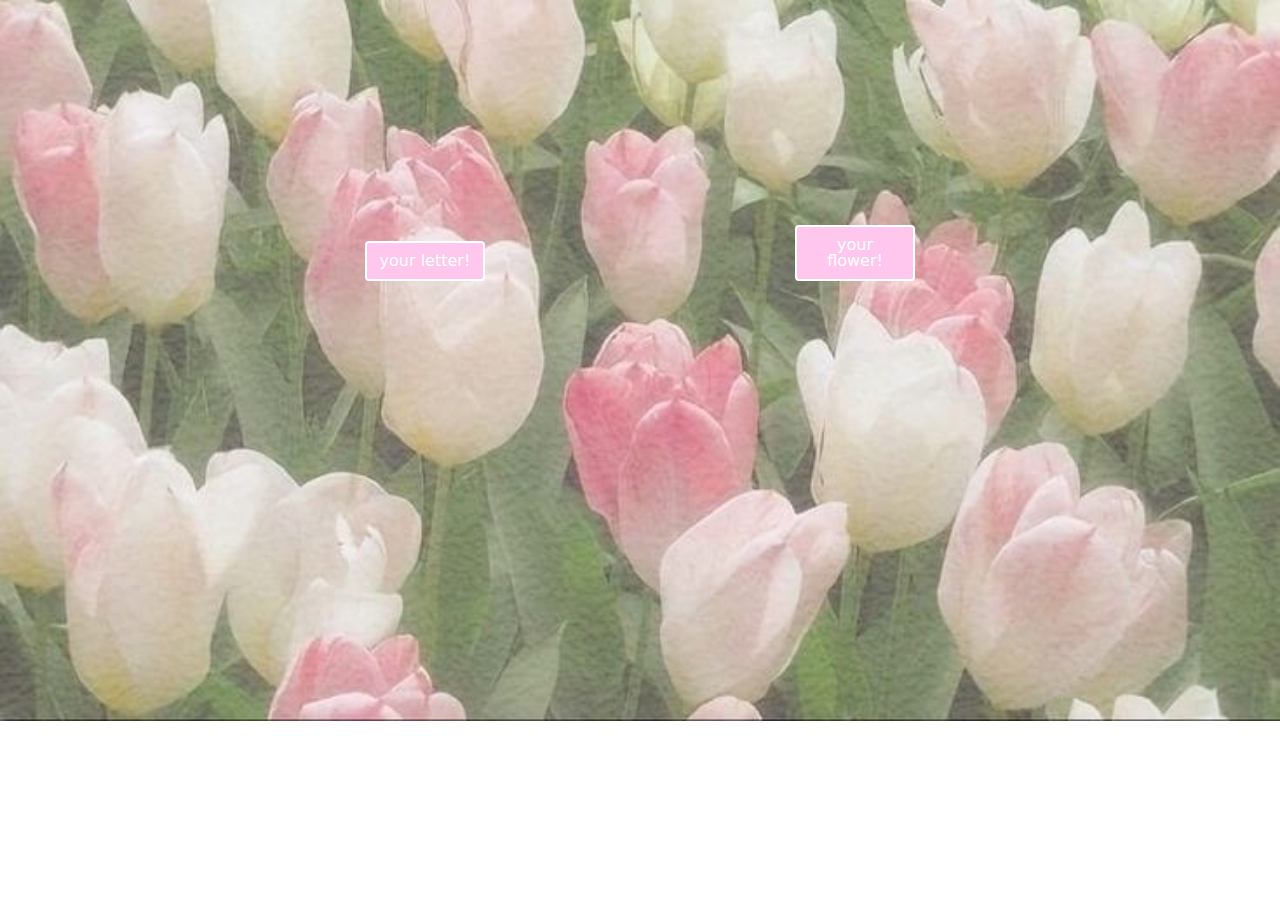
<file: index.html>
<!DOCTYPE html>
<html lang="en">
<head>
  <meta charset="UTF-8">
  <meta name="viewport" content="width=device-width, initial-scale=1.0">
  <title>MY GF</title>
  <link rel="stylesheet" href="bootstrap.min.css">
  <script src="bootstrap.js"></script>
  <script src="bootstrap.bundle.min.js"></script>
</head>
<body style="background-image: url('flower2.jpg'); background-repeat: no-repeat; background-size: 100%;">
  <center>
    <div style="padding-top: 220px;">
      <button class="both" style="margin-right: 300px;"> 
        <a href="letter.html" class="no-underline">your letter!</a>
      </button>
      <button class="both">
        <a href="flower.html" class="no-underline">your flower!</a>
      </button>
    </div>
  </center>

  <style>
    .both {
      background-color: #FFC7ED;
      cursor: pointer;
      border: solid 2px;
      border-radius: 4px;
      color: white;
      margin: 5px;
      padding: 10px;
      line-height: 1em;
      width: 120px;
    }
    .both:hover {
      background-color: #E3A5C7;
    }
    a.no-underline {
      color: inherit; /* Inherit button text color */
      text-decoration: none; /* Remove underline */
    }

  </style>
</body>
</html>
</file>
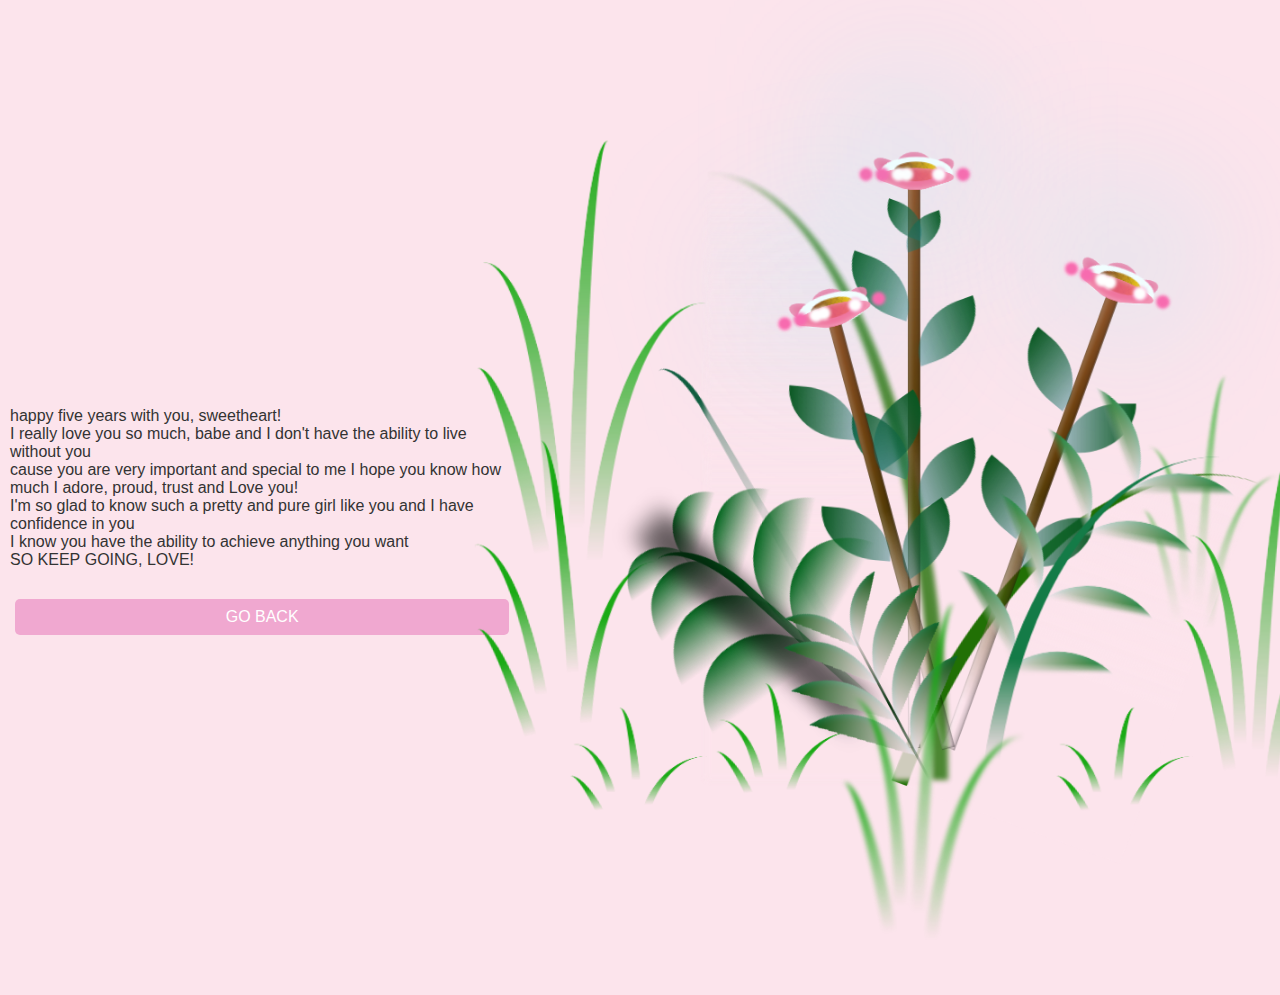
<file: flower.html>
<!DOCTYPE html>
<html lang="en">
<head>
    <meta charset="UTF-8">
    <meta http-equiv="X-UA-Compatible" content="IE=edge">
    <meta name="viewport" content="width=device-width, initial-scale=1.0">
    <link rel="stylesheet" href="flower.css">
    <title>flowers</title>
</head>
<body>
  <div style="padding-bottom: 260px; margin-right: 400px;  padding-left: 10px; ">
    <p style="padding-top: 10px;" class="flower-text">happy five years with you, sweetheart!<br> I really love you so much, babe and I don't have the ability to live without you<br>cause you are very important and special to me I hope you know how much I adore, proud, trust and Love you!<br>I'm so glad to know such a pretty and pure girl like you and I have confidence in you<br> I know you have the ability to achieve anything you want  <br> SO KEEP GOING, LOVE!</p>
 <button class="back" style="  fill:#F0A8D0 ;"> <a  href="index.html" >go back</a></button>



</div>
 <section id="flower_section" style="margin-right: 300px; padding-bottom: 70px;">
    <div class="flowers">
      <div class="flower flower--1">
        <div class="flower__leafs flower__leafs--1">
          <div class="flower__leaf flower__leaf--1"></div>
          <div class="flower__leaf flower__leaf--2"></div>
          <div class="flower__leaf flower__leaf--3"></div>
          <div class="flower__leaf flower__leaf--4"></div>
          <div class="flower__white-circle"></div>

          <div class="flower__light flower__light--1"></div>
          <div class="flower__light flower__light--2"></div>
          <div class="flower__light flower__light--3"></div>
          <div class="flower__light flower__light--4"></div>
          <div class="flower__light flower__light--5"></div>
          <div class="flower__light flower__light--6"></div>
          <div class="flower__light flower__light--7"></div>
          <div class="flower__light flower__light--8"></div>

        </div>
        <div class="flower__line">
          <div class="flower__line__leaf flower__line__leaf--1"></div>
          <div class="flower__line__leaf flower__line__leaf--2"></div>
          <div class="flower__line__leaf flower__line__leaf--3"></div>
          <div class="flower__line__leaf flower__line__leaf--4"></div>
          <div class="flower__line__leaf flower__line__leaf--5"></div>
          <div class="flower__line__leaf flower__line__leaf--6"></div>
        </div>
      </div>

      <div class="flower flower--2">
        <div class="flower__leafs flower__leafs--2">
          <div class="flower__leaf flower__leaf--1"></div>
          <div class="flower__leaf flower__leaf--2"></div>
          <div class="flower__leaf flower__leaf--3"></div>
          <div class="flower__leaf flower__leaf--4"></div>
          <div class="flower__white-circle"></div>

          <div class="flower__light flower__light--1"></div>
          <div class="flower__light flower__light--2"></div>
          <div class="flower__light flower__light--3"></div>
          <div class="flower__light flower__light--4"></div>
          <div class="flower__light flower__light--5"></div>
          <div class="flower__light flower__light--6"></div>
          <div class="flower__light flower__light--7"></div>
          <div class="flower__light flower__light--8"></div>

        </div>
        <div class="flower__line">
          <div class="flower__line__leaf flower__line__leaf--1"></div>
          <div class="flower__line__leaf flower__line__leaf--2"></div>
          <div class="flower__line__leaf flower__line__leaf--3"></div>
          <div class="flower__line__leaf flower__line__leaf--4"></div>
        </div>
      </div>

      <div class="flower flower--3">
        <div class="flower__leafs flower__leafs--3">
          <div class="flower__leaf flower__leaf--1"></div>
          <div class="flower__leaf flower__leaf--2"></div>
          <div class="flower__leaf flower__leaf--3"></div>
          <div class="flower__leaf flower__leaf--4"></div>
          <div class="flower__white-circle"></div>

          <div class="flower__light flower__light--1"></div>
          <div class="flower__light flower__light--2"></div>
          <div class="flower__light flower__light--3"></div>
          <div class="flower__light flower__light--4"></div>
          <div class="flower__light flower__light--5"></div>
          <div class="flower__light flower__light--6"></div>
          <div class="flower__light flower__light--7"></div>
          <div class="flower__light flower__light--8"></div>

        </div>
        <div class="flower__line">
          <div class="flower__line__leaf flower__line__leaf--1"></div>
          <div class="flower__line__leaf flower__line__leaf--2"></div>
          <div class="flower__line__leaf flower__line__leaf--3"></div>
          <div class="flower__line__leaf flower__line__leaf--4"></div>
        </div>
      </div>

      <div class="grow-ans" style="--d:1.2s">
        <div class="flower__g-long">
          <div class="flower__g-long__top"></div>
          <div class="flower__g-long__bottom"></div>
        </div>
      </div>

      <div class="growing-grass">
        <div class="flower__grass flower__grass--1">
          <div class="flower__grass--top"></div>
          <div class="flower__grass--bottom"></div>
          <div class="flower__grass__leaf flower__grass__leaf--1"></div>
          <div class="flower__grass__leaf flower__grass__leaf--2"></div>
          <div class="flower__grass__leaf flower__grass__leaf--3"></div>
          <div class="flower__grass__leaf flower__grass__leaf--4"></div>
          <div class="flower__grass__leaf flower__grass__leaf--5"></div>
          <div class="flower__grass__leaf flower__grass__leaf--6"></div>
          <div class="flower__grass__leaf flower__grass__leaf--7"></div>
          <div class="flower__grass__leaf flower__grass__leaf--8"></div>
          <div class="flower__grass__overlay"></div>
        </div>
      </div>

      <div class="growing-grass">
        <div class="flower__grass flower__grass--2">
          <div class="flower__grass--top"></div>
          <div class="flower__grass--bottom"></div>
          <div class="flower__grass__leaf flower__grass__leaf--1"></div>
          <div class="flower__grass__leaf flower__grass__leaf--2"></div>
          <div class="flower__grass__leaf flower__grass__leaf--3"></div>
          <div class="flower__grass__leaf flower__grass__leaf--4"></div>
          <div class="flower__grass__leaf flower__grass__leaf--5"></div>
          <div class="flower__grass__leaf flower__grass__leaf--6"></div>
          <div class="flower__grass__leaf flower__grass__leaf--7"></div>
          <div class="flower__grass__leaf flower__grass__leaf--8"></div>
          <div class="flower__grass__overlay"></div>
        </div>
      </div>

      <div class="grow-ans" style="--d:2.4s">
        <div class="flower__g-right flower__g-right--1">
          <div class="leaf"></div>
        </div>
      </div>

      <div class="grow-ans" style="--d:2.8s">
        <div class="flower__g-right flower__g-right--2">
          <div class="leaf"></div>
        </div>
      </div>

      <div class="grow-ans" style="--d:2.8s">
        <div class="flower__g-front">
          <div class="flower__g-front__leaf-wrapper flower__g-front__leaf-wrapper--1">
            <div class="flower__g-front__leaf"></div>
          </div>
          <div class="flower__g-front__leaf-wrapper flower__g-front__leaf-wrapper--2">
            <div class="flower__g-front__leaf"></div>
          </div>
          <div class="flower__g-front__leaf-wrapper flower__g-front__leaf-wrapper--3">
            <div class="flower__g-front__leaf"></div>
          </div>
          <div class="flower__g-front__leaf-wrapper flower__g-front__leaf-wrapper--4">
            <div class="flower__g-front__leaf"></div>
          </div>
          <div class="flower__g-front__leaf-wrapper flower__g-front__leaf-wrapper--5">
            <div class="flower__g-front__leaf"></div>
          </div>
          <div class="flower__g-front__leaf-wrapper flower__g-front__leaf-wrapper--6">
            <div class="flower__g-front__leaf"></div>
          </div>
          <div class="flower__g-front__leaf-wrapper flower__g-front__leaf-wrapper--7">
            <div class="flower__g-front__leaf"></div>
          </div>
          <div class="flower__g-front__leaf-wrapper flower__g-front__leaf-wrapper--8">
            <div class="flower__g-front__leaf"></div>
          </div>
          <div class="flower__g-front__line"></div>
        </div>
      </div>

      <div class="grow-ans" style="--d:3.2s">
        <div class="flower__g-fr">
          <div class="leaf"></div>
          <div class="flower__g-fr__leaf flower__g-fr__leaf--1"></div>
          <div class="flower__g-fr__leaf flower__g-fr__leaf--2"></div>
          <div class="flower__g-fr__leaf flower__g-fr__leaf--3"></div>
          <div class="flower__g-fr__leaf flower__g-fr__leaf--4"></div>
          <div class="flower__g-fr__leaf flower__g-fr__leaf--5"></div>
          <div class="flower__g-fr__leaf flower__g-fr__leaf--6"></div>
          <div class="flower__g-fr__leaf flower__g-fr__leaf--7"></div>
          <div class="flower__g-fr__leaf flower__g-fr__leaf--8"></div>
        </div>
      </div>

      <div class="long-g long-g--0">
        <div class="grow-ans" style="--d:3s">
          <div class="leaf leaf--0"></div>
        </div>
        <div class="grow-ans" style="--d:2.2s">
          <div class="leaf leaf--1"></div>
        </div>
        <div class="grow-ans" style="--d:3.4s">
          <div class="leaf leaf--2"></div>
        </div>
        <div class="grow-ans" style="--d:3.6s">
          <div class="leaf leaf--3"></div>
        </div>
      </div>

      <div class="long-g long-g--1">
        <div class="grow-ans" style="--d:3.6s">
          <div class="leaf leaf--0"></div>
        </div>
        <div class="grow-ans" style="--d:3.8s">
          <div class="leaf leaf--1"></div>
        </div>
        <div class="grow-ans" style="--d:4s">
          <div class="leaf leaf--2"></div>
        </div>
        <div class="grow-ans" style="--d:4.2s">
          <div class="leaf leaf--3"></div>
        </div>
      </div>

      <div class="long-g long-g--2">
        <div class="grow-ans" style="--d:4s">
          <div class="leaf leaf--0"></div>
        </div>
        <div class="grow-ans" style="--d:4.2s">
          <div class="leaf leaf--1"></div>
        </div>
        <div class="grow-ans" style="--d:4.4s">
          <div class="leaf leaf--2"></div>
        </div>
        <div class="grow-ans" style="--d:4.6s">
          <div class="leaf leaf--3"></div>
        </div>
      </div>

      <div class="long-g long-g--3">
        <div class="grow-ans" style="--d:4s">
          <div class="leaf leaf--0"></div>
        </div>
        <div class="grow-ans" style="--d:4.2s">
          <div class="leaf leaf--1"></div>
        </div>
        <div class="grow-ans" style="--d:3s">
          <div class="leaf leaf--2"></div>
        </div>
        <div class="grow-ans" style="--d:3.6s">
          <div class="leaf leaf--3"></div>
        </div>
      </div>

      <div class="long-g long-g--4">
        <div class="grow-ans" style="--d:4s">
          <div class="leaf leaf--0"></div>
        </div>
        <div class="grow-ans" style="--d:4.2s">
          <div class="leaf leaf--1"></div>
        </div>
        <div class="grow-ans" style="--d:3s">
          <div class="leaf leaf--2"></div>
        </div>
        <div class="grow-ans" style="--d:3.6s">
          <div class="leaf leaf--3"></div>
        </div>
      </div>

      <div class="long-g long-g--5">
        <div class="grow-ans" style="--d:4s">
          <div class="leaf leaf--0"></div>
        </div>
        <div class="grow-ans" style="--d:4.2s">
          <div class="leaf leaf--1"></div>
        </div>
        <div class="grow-ans" style="--d:3s">
          <div class="leaf leaf--2"></div>
        </div>
        <div class="grow-ans" style="--d:3.6s">
          <div class="leaf leaf--3"></div>
        </div>
      </div>

      <div class="long-g long-g--6">
        <div class="grow-ans" style="--d:4.2s">
          <div class="leaf leaf--0"></div>
        </div>
        <div class="grow-ans" style="--d:4.4s">
          <div class="leaf leaf--1"></div>
        </div>
        <div class="grow-ans" style="--d:4.6s">
          <div class="leaf leaf--2"></div>
        </div>
        <div class="grow-ans" style="--d:4.8s">
          <div class="leaf leaf--3"></div>
        </div>
      </div>

      <div class="long-g long-g--7">
        <div class="grow-ans" style="--d:3s">
          <div class="leaf leaf--0"></div>
        </div>
        <div class="grow-ans" style="--d:3.2s">
          <div class="leaf leaf--1"></div>
        </div>
        <div class="grow-ans" style="--d:3.5s">
          <div class="leaf leaf--2"></div>
        </div>
        <div class="grow-ans" style="--d:3.6s">
          <div class="leaf leaf--3"></div>
        </div>
      </div>
    </div>
    </section>
 <script src="flower.js"></script>
  </body>
</html>
</file>
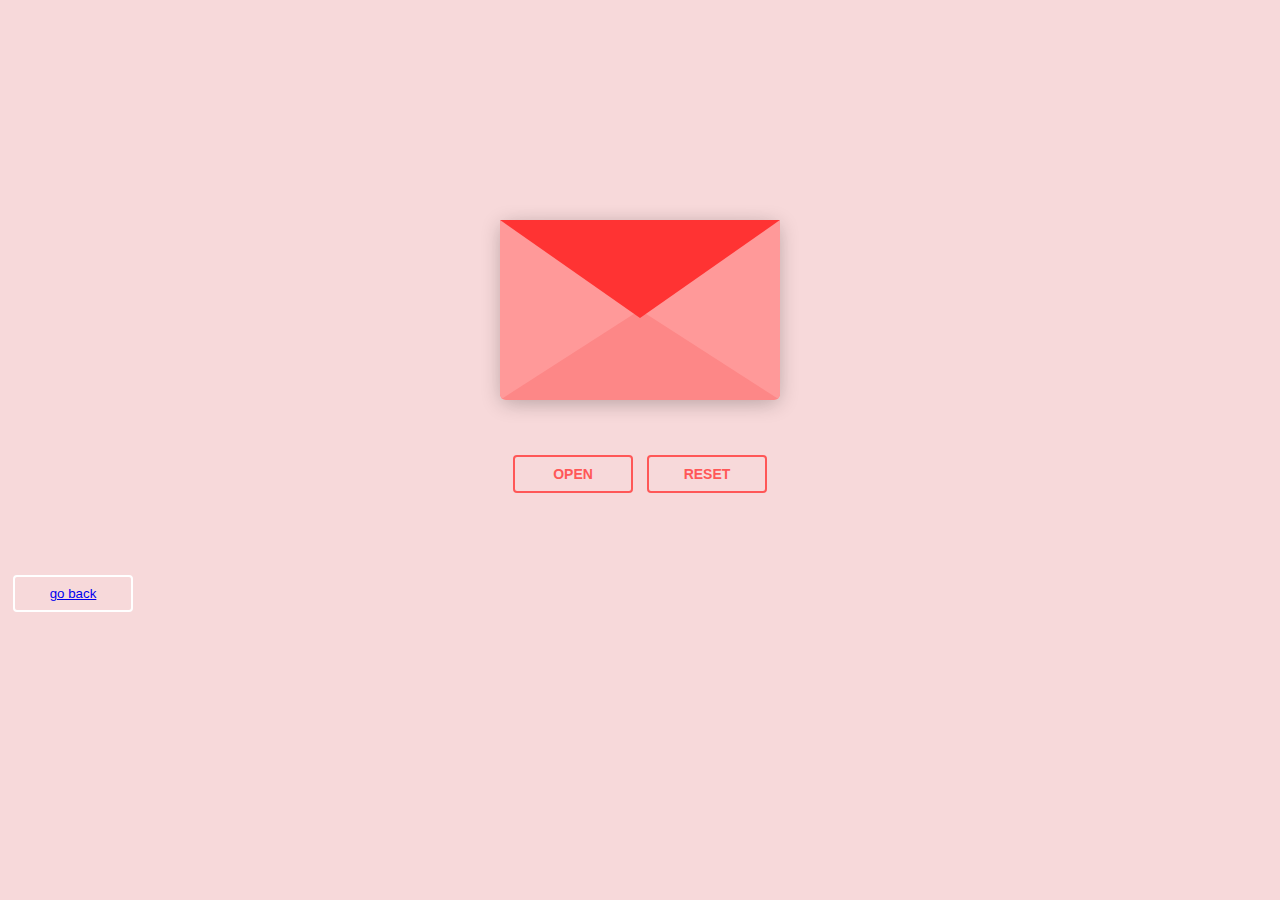
<file: letter.html>
<!DOCTYPE html>
<html lang="en">
<head>
    <meta charset="UTF-8">
    <meta name="viewport" content="width=device-width, initial-scale=1.0">
    <title>only for u</title>
    <link rel="stylesheet" href="letter.css">
</head>
<body>
    <center>
    <div class="envlope-wrapper">
        <div id="envelope" class="close">
            <div class="front flap"></div>
            <div class="front pocket"></div>
            <div class="letter">
                <div class="words line1"></div>
                <div class="words line2"></div>
                <div class="words line3"></div>
                <div class="words line4"></div>
            </div>
            <div class="hearts">
                <div class="heart a1"></div>
                <div class="heart a2"></div>
                <div class="heart a3"></div>
                <div class="heart a4"></div>
                <div class="heart a5"></div>
                <div class="heart a6"></div>
                <div class="heart a7"></div>
                <div class="heart a8"></div>
</div>
        </div>
    </div>
    <div class="reset">
        <button id="open">Open</button>
        <button id="reset">Reset</button>
    </div>
    </center>
<br><br> <br><br>

<button class="back"><a href="index.html">go back </a></button>

    <script src='https://cdnjs.cloudflare.com/ajax/libs/jquery/3.5.1/jquery.min.js'></script>
    <script>
        $( document ).ready(function() {

var envelope = $('#envelope');
var btn_open = $("#open");
var btn_reset = $("#reset");

envelope.click( function() {
    open();
});
btn_open.click( function() {
    open();
});
btn_reset.click( function() {
    close();
});

function open() {
    envelope.addClass("open")
       .removeClass("close");
}
function close() {
    envelope.addClass("close")
       .removeClass("open");
}

});
    </script>
</body>
</html>
</file>
<file: flower.css>
*,
*::after,
*::before {
  padding: 0;
  margin: 0;
  box-sizing: border-box;
}

:root {
  --dark-color: #fce4ec;
}

body {
  display: flex;
  align-items: flex-end;
  justify-content: center;
  min-height: 100vh;
  background-color: var(--dark-color);
  overflow: hidden;
  perspective: 1000px;
  font-family: 'Arial', sans-serif;
  color: #333;
  margin: 0;
  padding: 0;
}

.night {
  position: fixed;
  left: 50%;
  top: 0;
  transform: translateX(-50%);
  width: 100%;
  height: 100%;
  filter: blur(0.1vmin);
  background-image: radial-gradient(ellipse at top, transparent 0%, var(--dark-color)), 
  radial-gradient(ellipse at bottom, var(--dark-color), rgba(145, 233, 255, 0.2)), repeating-linear-gradient(220deg, rgb(0, 0, 0) 0px,
   rgb(0, 0, 0) 19px, transparent 19px, transparent 22px), repeating-linear-gradient(189deg, rgb(0, 0, 0) 0px, rgb(0, 0, 0) 19px, transparent 19px, transparent 22px),
    repeating-linear-gradient(148deg, rgb(0, 0, 0) 0px, rgb(0, 0, 0) 19px, transparent 19px, transparent 22px), linear-gradient(90deg, rgb(7, 107, 42), rgb(240, 240, 240));
}

.flowers {
  position: relative;
  transform: scale(0.9);
  display: flex;
    flex-wrap: wrap;
    justify-content: space-between;
    gap: 20px;
}


.flower {
  position: absolute;
  bottom: 10vmin;
  transform-origin: bottom center;
  z-index: 10;
  --fl-speed: 0.3s;
  
}
.flower--1 {
  -webkit-animation: moving-flower-1 4s linear infinite;
          animation: moving-flower-1 4s linear infinite;
}
.flower--1 .flower__line {
  height: 70vmin;
  -webkit-animation-delay: 0.3s;
          animation-delay: 0.3s;
}
.flower--1 .flower__line__leaf--1 {
  -webkit-animation: blooming-leaf-right var(--fl-speed) 1.6s backwards;
          animation: blooming-leaf-right var(--fl-speed) 1.6s backwards;
}
.flower--1 .flower__line__leaf--2 {
  -webkit-animation: blooming-leaf-right var(--fl-speed) 1.4s backwards;
          animation: blooming-leaf-right var(--fl-speed) 1.4s backwards;
}
.flower--1 .flower__line__leaf--3 {
  -webkit-animation: blooming-leaf-left var(--fl-speed) 1.2s backwards;
          animation: blooming-leaf-left var(--fl-speed) 1.2s backwards;
}
.flower--1 .flower__line__leaf--4 {
  -webkit-animation: blooming-leaf-left var(--fl-speed) 1s backwards;
          animation: blooming-leaf-left var(--fl-speed) 1s backwards;
}
.flower--1 .flower__line__leaf--5 {
  -webkit-animation: blooming-leaf-right var(--fl-speed) 1.8s backwards;
          animation: blooming-leaf-right var(--fl-speed) 1.8s backwards;
}
.flower--1 .flower__line__leaf--6 {
  -webkit-animation: blooming-leaf-left var(--fl-speed) 2s backwards;
          animation: blooming-leaf-left var(--fl-speed) 2s backwards;
}
.flower--2 {
  left: 50%;
  transform: rotate(20deg);
  -webkit-animation: moving-flower-2 4s linear infinite;
          animation: moving-flower-2 4s linear infinite;
}
.flower--2 .flower__line {
  height: 60vmin;
  -webkit-animation-delay: 0.6s;
          animation-delay: 0.6s;
}
.flower--2 .flower__line__leaf--1 {
  -webkit-animation: blooming-leaf-right var(--fl-speed) 1.9s backwards;
          animation: blooming-leaf-right var(--fl-speed) 1.9s backwards;
}
.flower--2 .flower__line__leaf--2 {
  -webkit-animation: blooming-leaf-right var(--fl-speed) 1.7s backwards;
          animation: blooming-leaf-right var(--fl-speed) 1.7s backwards;
}
.flower--2 .flower__line__leaf--3 {
  -webkit-animation: blooming-leaf-left var(--fl-speed) 1.5s backwards;
          animation: blooming-leaf-left var(--fl-speed) 1.5s backwards;
}
.flower--2 .flower__line__leaf--4 {
  -webkit-animation: blooming-leaf-left var(--fl-speed) 1.3s backwards;
          animation: blooming-leaf-left var(--fl-speed) 1.3s backwards;
}
.flower--3 {
  left: 50%;
  transform: rotate(-15deg);
  -webkit-animation: moving-flower-3 4s linear infinite;
          animation: moving-flower-3 4s linear infinite;
}
.flower--3 .flower__line {
  -webkit-animation-delay: 0.9s;
          animation-delay: 0.9s;
}
.flower--3 .flower__line__leaf--1 {
  -webkit-animation: blooming-leaf-right var(--fl-speed) 2.5s backwards;
          animation: blooming-leaf-right var(--fl-speed) 2.5s backwards;
}
.flower--3 .flower__line__leaf--2 {
  -webkit-animation: blooming-leaf-right var(--fl-speed) 2.3s backwards;
          animation: blooming-leaf-right var(--fl-speed) 2.3s backwards;
}
.flower--3 .flower__line__leaf--3 {
  -webkit-animation: blooming-leaf-left var(--fl-speed) 2.1s backwards;
          animation: blooming-leaf-left var(--fl-speed) 2.1s backwards;
}
.flower--3 .flower__line__leaf--4 {
  -webkit-animation: blooming-leaf-left var(--fl-speed) 1.9s backwards;
          animation: blooming-leaf-left var(--fl-speed) 1.9s backwards;
}
.flower__leafs {
  position: relative;
  -webkit-animation: blooming-flower 2s backwards;
          animation: blooming-flower 2s backwards;
    bottom: 0;
    display: flex;
    justify-content: center;
    align-items: center;
    flex-wrap: wrap;
    gap: 5px;
}
.flower__leafs--1 {
  -webkit-animation-delay: 1.1s;
          animation-delay: 1.1s;
}
.flower__leafs--2 {
  -webkit-animation-delay: 1.4s;
          animation-delay: 1.4s;
}
.flower__leafs--3 {
  -webkit-animation-delay: 1.7s;
          animation-delay: 1.7s;
}
.flower__leafs::after {
  content: "";
  position: absolute;
  left: 0;
  top: 0;
  transform: translate(-50%, -100%);
  width: 8vmin;
  height: 8vmin;
  background-color: #6bf0ff;
  filter: blur(10vmin);
}
.flower__leaf {
  position: absolute;
  bottom: 0;
  left: 50%;
  background-image: linear-gradient(to top, #ee5286, #ee5286);
  transform-origin: bottom center;
  opacity: 0.9;
  box-shadow: inset 0 0 2vmin rgba(255, 255, 255, 0.5);

  width: 40px;
  height: 40px;
  background-color: #8B008B; /* لون بنفسجي */
  border-radius: 50%;
}
.flower__leaf--1 {
  transform: translate(-10%, 1%) rotateY(40deg) rotateX(-50deg);
}
.flower__leaf--2 {
  transform: translate(-50%, -4%) rotateX(40deg);
}
.flower__leaf--3 {
  transform: translate(-90%, 0%) rotateY(45deg) rotateX(50deg);
}
.flower__leaf--4 {
  width: 8vmin;
  height: 8vmin;
  transform-origin: bottom left;
  border-radius: 4vmin 10vmin 4vmin 4vmin;
  transform: translate(0%, 18%) rotateX(70deg) rotate(-43deg);
  background-image: linear-gradient(to top, #ee5286, #ee5286);
  z-index: 1;
  opacity: 0.8;
}
.flower__white-circle {
  position: absolute;
  left: -3.5vmin;
  top: -3vmin;
  width: 9vmin;
  height: 4vmin;
  border-radius: 50%;
  background-color: #fff;
}
.flower__white-circle::after {
  content: "";
  position: absolute;
  left: 50%;
  top: 45%;
  transform: translate(-50%, -50%);
  width: 60%;
  height: 60%;
  border-radius: inherit;
  background-image: repeating-linear-gradient(135deg, rgba(0, 0, 0, 0.03) 0px, rgba(0, 0, 0, 0.03) 1px,
   transparent 1px, transparent 12px), repeating-linear-gradient(45deg, rgba(0, 0, 0, 0.03) 0px, rgba(0, 0, 0, 0.03) 1px, transparent 1px,
    transparent 12px), repeating-linear-gradient(67.5deg, rgba(0, 0, 0, 0.03) 0px, rgba(0, 0, 0, 0.03) 1px, transparent 1px, transparent 12px),
     repeating-linear-gradient(135deg, rgba(0, 0, 0, 0.03) 0px, rgba(0, 0, 0, 0.03) 1px, transparent 1px, transparent 12px), repeating-linear-gradient(45deg, rgba(0, 0, 0, 0.03) 0px,
      rgba(0, 0, 0, 0.03) 1px, transparent 1px, transparent 12px), repeating-linear-gradient(112.5deg, rgba(0, 0, 0, 0.03) 0px, rgba(0, 0, 0, 0.03) 1px, transparent 1px, transparent 12px),
       repeating-linear-gradient(112.5deg, rgba(0, 0, 0, 0.03) 0px, rgba(0, 0, 0, 0.03) 1px, transparent 1px, transparent 12px), repeating-linear-gradient(45deg, rgba(0, 0, 0, 0.03) 0px,
        rgba(0, 0, 0, 0.03) 1px, transparent 1px, transparent 12px), repeating-linear-gradient(22.5deg, rgba(0, 0, 0, 0.03) 0px, rgba(0, 0, 0, 0.03) 1px, transparent 1px, transparent 12px), 
        repeating-linear-gradient(45deg, rgba(0, 0, 0, 0.03) 0px, rgba(0, 0, 0, 0.03) 1px, transparent 1px, transparent 12px), repeating-linear-gradient(22.5deg, rgba(0, 0, 0, 0.03) 0px, 
        rgba(0, 0, 0, 0.03) 1px, transparent 1px, transparent 12px), repeating-linear-gradient(135deg, rgba(0, 0, 0, 0.03) 0px, rgba(0, 0, 0, 0.03) 1px, transparent 1px, transparent 12px),
         repeating-linear-gradient(157.5deg, rgba(0, 0, 0, 0.03) 0px, rgba(0, 0, 0, 0.03) 1px, transparent 1px, transparent 12px), repeating-linear-gradient(67.5deg, rgba(0, 0, 0, 0.03) 0px,
          rgba(0, 0, 0, 0.03) 1px, transparent 1px, transparent 12px), repeating-linear-gradient(67.5deg, rgba(0, 0, 0, 0.03) 0px, rgba(0, 0, 0, 0.03) 1px, transparent 1px, transparent 12px),
           linear-gradient(90deg, rgb(127, 47, 21), rgb(255, 206, 0));
}

.flower__line {
  height: 55vmin;
  width: 1.5vmin;
  background-image: linear-gradient(to left, rgba(0, 0, 0, 0.2), transparent, rgba(255, 255, 255, 0.2)), linear-gradient(to top, transparent 10%, #583e08, #944415);
  box-shadow: inset 0 0 2px rgba(0, 0, 0, 0.5);
  -webkit-animation: grow-flower-tree 4s backwards;
          animation: grow-flower-tree 4s backwards;
}
.flower__line__leaf {
  --w: 7vmin;
  --h: calc(var(--w) + 2vmin);
  position: absolute;
  top: 20%;
  left: 90%;
  width: var(--w);
  height: var(--h);
  border-top-right-radius: var(--h);
  border-bottom-left-radius: var(--h);
  background-image: linear-gradient(to top, rgba(20, 117, 122, 0.4), #095721);
}
.flower__line__leaf--1 {
  transform: rotate(70deg) rotateY(30deg);
}
.flower__line__leaf--2 {
  top: 45%;
  transform: rotate(70deg) rotateY(30deg);
}
.flower__line__leaf--3, .flower__line__leaf--4, .flower__line__leaf--6 {
  border-top-right-radius: 0;
  border-bottom-left-radius: 0;
  border-top-left-radius: var(--h);
  border-bottom-right-radius: var(--h);
  left: -460%;
  top: 12%;
  transform: rotate(-70deg) rotateY(30deg);
}
.flower__line__leaf--4 {
  top: 40%;
}
.flower__line__leaf--5 {
  top: 0;
  transform-origin: left;
  transform: rotate(70deg) rotateY(30deg) scale(0.6);
}
.flower__line__leaf--6 {
  top: -2%;
  left: -450%;
  transform-origin: right;
  transform: rotate(-70deg) rotateY(30deg) scale(0.6);
}
.flower__light {
  bottom: 0vmin;
  height: 1vmin;
  filter: blur(0.2vmin);
  -webkit-animation: light-ans 4s linear infinite backwards;
          animation: light-ans 4s linear infinite backwards;
    width: 15px;
    height: 15px;
    background-color: #FFF;
    border-radius: 50%;
    position: absolute;
    z-index: 1;
}
.flower__light:nth-child(odd) {
  background-color: #f76baf;
}
.flower__light--1 {
  left: -2vmin;
  -webkit-animation-delay: 1s;
          animation-delay: 1s;
}
.flower__light--2 {
  left: 3vmin;
  -webkit-animation-delay: 0.5s;
          animation-delay: 0.5s;
}
.flower__light--3 {
  left: -6vmin;
  -webkit-animation-delay: 0.3s;
          animation-delay: 0.3s;
}
.flower__light--4 {
  left: 6vmin;
  -webkit-animation-delay: 0.9s;
          animation-delay: 0.9s;
}
.flower__light--5 {
  left: -1vmin;
  -webkit-animation-delay: 1.5s;
          animation-delay: 1.5s;
}
.flower__light--6 {
  left: -4vmin;
  -webkit-animation-delay: 3s;
          animation-delay: 3s;
}
.flower__light--7 {
  left: 3vmin;
  -webkit-animation-delay: 2s;
          animation-delay: 2s;
}
.flower__light--8 {
  left: -6vmin;
  -webkit-animation-delay: 3.5s;
          animation-delay: 3.5s;
}
.flower__grass {
  --c: #04661f;
  --line-w: 1.5vmin;
  position: absolute;
  bottom: 12vmin;
  left: -7vmin;
  display: flex;
  flex-direction: column;
  align-items: flex-end;
  z-index: 20;
  transform-origin: bottom center;
  transform: rotate(-48deg) rotateY(40deg);
}
.flower__grass--1 {
  -webkit-animation: moving-grass 2s linear infinite;
          animation: moving-grass 2s linear infinite;
}
.flower__grass--2 {
  left: 2vmin;
  bottom: 10vmin;
  transform: scale(0.5) rotate(75deg) rotateX(10deg) rotateY(-200deg);
  opacity: 0.8;
  z-index: 0;
  -webkit-animation: moving-grass--2 1.5s linear infinite;
          animation: moving-grass--2 1.5s linear infinite;
}
.flower__grass--top {
  width: 7vmin;
  height: 10vmin;
  border-top-right-radius: 100%;
  border-right: var(--line-w) solid var(--c);
  transform-origin: bottom center;
  transform: rotate(-2deg);
}
.flower__grass--bottom {
  margin-top: -2px;
  width: var(--line-w);
  height: 25vmin;
  background-image: linear-gradient(to top, transparent, var(--c));
}
.flower__grass__leaf {
  --size: 10vmin;
  position: absolute;
  width: calc(var(--size) * 2.1);
  height: var(--size);
  border-top-left-radius: var(--size);
  border-top-right-radius: var(--size);
  background-image: linear-gradient(to top, transparent, transparent 30%, var(--c));
  z-index: 100;
}
.flower__grass__leaf--1 {
  top: -6%;
  left: 30%;
  --size: 6vmin;
  transform: rotate(-20deg);
  -webkit-animation: growing-grass-ans--1 2s 2.6s backwards;
          animation: growing-grass-ans--1 2s 2.6s backwards;
}
@-webkit-keyframes growing-grass-ans--1 {
  0% {
    transform-origin: bottom left;
    transform: rotate(-20deg) scale(0);
  }
}
@keyframes growing-grass-ans--1 {
  0% {
    transform-origin: bottom left;
    transform: rotate(-20deg) scale(0);
  }
}
.flower__grass__leaf--2 {
  top: -5%;
  left: -110%;
  --size: 6vmin;
  transform: rotate(10deg);
  -webkit-animation: growing-grass-ans--2 2s 2.4s linear backwards;
          animation: growing-grass-ans--2 2s 2.4s linear backwards;
}
@-webkit-keyframes growing-grass-ans--2 {
  0% {
    transform-origin: bottom right;
    transform: rotate(10deg) scale(0);
  }
}
@keyframes growing-grass-ans--2 {
  0% {
    transform-origin: bottom right;
    transform: rotate(10deg) scale(0);
  }
}
.flower__grass__leaf--3 {
  top: 5%;
  left: 60%;
  --size: 8vmin;
  transform: rotate(-18deg) rotateX(-20deg);
  -webkit-animation: growing-grass-ans--3 2s 2.2s linear backwards;
          animation: growing-grass-ans--3 2s 2.2s linear backwards;
}
@-webkit-keyframes growing-grass-ans--3 {
  0% {
    transform-origin: bottom left;
    transform: rotate(-18deg) rotateX(-20deg) scale(0);
  }
}
@keyframes growing-grass-ans--3 {
  0% {
    transform-origin: bottom left;
    transform: rotate(-18deg) rotateX(-20deg) scale(0);
  }
}
.flower__grass__leaf--4 {
  top: 6%;
  left: -135%;
  --size: 8vmin;
  transform: rotate(2deg);
  -webkit-animation: growing-grass-ans--4 2s 2s linear backwards;
          animation: growing-grass-ans--4 2s 2s linear backwards;
}
@-webkit-keyframes growing-grass-ans--4 {
  0% {
    transform-origin: bottom right;
    transform: rotate(2deg) scale(0);
  }
}
@keyframes growing-grass-ans--4 {
  0% {
    transform-origin: bottom right;
    transform: rotate(2deg) scale(0);
  }
}
.flower__grass__leaf--5 {
  top: 20%;
  left: 60%;
  --size: 10vmin;
  transform: rotate(-24deg) rotateX(-20deg);
  -webkit-animation: growing-grass-ans--5 2s 1.8s linear backwards;
          animation: growing-grass-ans--5 2s 1.8s linear backwards;
}
@-webkit-keyframes growing-grass-ans--5 {
  0% {
    transform-origin: bottom left;
    transform: rotate(-24deg) rotateX(-20deg) scale(0);
  }
}
@keyframes growing-grass-ans--5 {
  0% {
    transform-origin: bottom left;
    transform: rotate(-24deg) rotateX(-20deg) scale(0);
  }
}
.flower__grass__leaf--6 {
  top: 22%;
  left: -180%;
  --size: 10vmin;
  transform: rotate(10deg);
  -webkit-animation: growing-grass-ans--6 2s 1.6s linear backwards;
          animation: growing-grass-ans--6 2s 1.6s linear backwards;
}
@-webkit-keyframes growing-grass-ans--6 {
  0% {
    transform-origin: bottom right;
    transform: rotate(10deg) scale(0);
  }
}
@keyframes growing-grass-ans--6 {
  0% {
    transform-origin: bottom right;
    transform: rotate(10deg) scale(0);
  }
}
.flower__grass__leaf--7 {
  top: 39%;
  left: 70%;
  --size: 10vmin;
  transform: rotate(-10deg);
  -webkit-animation: growing-grass-ans--7 2s 1.4s linear backwards;
          animation: growing-grass-ans--7 2s 1.4s linear backwards;
}
@-webkit-keyframes growing-grass-ans--7 {
  0% {
    transform-origin: bottom left;
    transform: rotate(-10deg) scale(0);
  }
}
@keyframes growing-grass-ans--7 {
  0% {
    transform-origin: bottom left;
    transform: rotate(-10deg) scale(0);
  }
}
.flower__grass__leaf--8 {
  top: 40%;
  left: -215%;
  --size: 11vmin;
  transform: rotate(10deg);
  -webkit-animation: growing-grass-ans--8 2s 1.2s linear backwards;
          animation: growing-grass-ans--8 2s 1.2s linear backwards;
}
@-webkit-keyframes growing-grass-ans--8 {
  0% {
    transform-origin: bottom right;
    transform: rotate(10deg) scale(0);
  }
}
@keyframes growing-grass-ans--8 {
  0% {
    transform-origin: bottom right;
    transform: rotate(10deg) scale(0);
  }
}
.flower__grass__overlay {
  position: absolute;
  top: -10%;
  right: 0%;
  width: 100%;
  height: 100%;
  background-color: rgba(0, 0, 0, 0.6);
  filter: blur(1.5vmin);
  z-index: 100;
}
.flower__g-long {
  --w: 2vmin;
  --h: 6vmin;
  --c: #0e5b3c;
  position: absolute;
  bottom: 10vmin;
  left: -3vmin;
  transform-origin: bottom center;
  transform: rotate(-30deg) rotateY(-20deg);
  display: flex;
  flex-direction: column;
  align-items: flex-end;
  -webkit-animation: flower-g-long-ans 3s linear infinite;
          animation: flower-g-long-ans 3s linear infinite;
}
@-webkit-keyframes flower-g-long-ans {
  0%, 100% {
    transform: rotate(-30deg) rotateY(-20deg);
  }
  50% {
    transform: rotate(-32deg) rotateY(-20deg);
  }
}
@keyframes flower-g-long-ans {
  0%, 100% {
    transform: rotate(-30deg) rotateY(-20deg);
  }
  50% {
    transform: rotate(-32deg) rotateY(-20deg);
  }
}
.flower__g-long__top {
  top: calc(var(--h) * -1);
  width: calc(var(--w) + 1vmin);
  height: var(--h);
  border-top-right-radius: 100%;
  border-right: 0.7vmin solid var(--c);
  transform: translate(-0.7vmin, 1vmin);
}
.flower__g-long__bottom {
  width: var(--w);
  height: 50vmin;
  transform-origin: bottom center;
  background-image: linear-gradient(to top, transparent 30%, var(--c));
  box-shadow: inset 0 0 2px rgba(0, 0, 0, 0.5);
  -webkit-clip-path: polygon(35% 0, 65% 1%, 100% 100%, 0% 100%);
          clip-path: polygon(35% 0, 65% 1%, 100% 100%, 0% 100%);
}
.flower__g-right {
  position: absolute;
  bottom: 6vmin;
  left: -2vmin;
  transform-origin: bottom left;
  transform: rotate(20deg);

}
.flower__g-right .leaf {
  width: 30vmin;
  height: 50vmin;
  border-top-left-radius: 100%;
  border-left: 2vmin solid #217005;
  background-image: linear-gradient(to bottom, transparent, var(--dark-color) 60%);
 -webkit-mask
  -webkit-mask-image: linear-gradient(to top,transparent 30%,#24803e 60% );
}
.flower__g-right--1 {
  -webkit-animation: flower-g-right-ans 2.5s linear infinite;
          animation: flower-g-right-ans 2.5s linear infinite;
}
.flower__g-right--2 {
  left: 5vmin;
  transform: rotateY(-180deg);
  -webkit-animation: flower-g-right-ans--2 3s linear infinite;
          animation: flower-g-right-ans--2 3s linear infinite;
}
.flower__g-right--2 .leaf {
  height: 75vmin;
  filter: blur(0.3vmin);
  opacity: 0.8;
}
@-webkit-keyframes flower-g-right-ans {
  0%, 100% {
    transform: rotate(20deg);
  }
  50% {
    transform: rotate(24deg) rotateX(-20deg);
  }
}
@keyframes flower-g-right-ans {
  0%, 100% {
    transform: rotate(20deg);
  }
  50% {
    transform: rotate(24deg) rotateX(-20deg);
  }
}
@-webkit-keyframes flower-g-right-ans--2 {
  0%, 100% {
    transform: rotateY(-180deg) rotate(0deg) rotateX(-20deg);
  }
  50% {
    transform: rotateY(-180deg) rotate(6deg) rotateX(-20deg);
  }
}
@keyframes flower-g-right-ans--2 {
  0%, 100% {
    transform: rotateY(-180deg) rotate(0deg) rotateX(-20deg);
  }
  50% {
    transform: rotateY(-180deg) rotate(6deg) rotateX(-20deg);
  }
}
.flower__g-front {
  position: absolute;
  bottom: 6vmin;
  left: 2.5vmin;
  z-index: 100;
  transform-origin: bottom center;
  transform: rotate(-28deg) rotateY(30deg) scale(1.04);
  -webkit-animation:flower__g-front-ans 2s linear infinite;
  animation: flower__g-front-ans 2s linear infinite;
}
@-webkit-keyframes flower__g-front-ans {
    0%, 100% {
      transform: rotate(-28deg) rotateY(30deg) scale(1.04);
    }
    50% {
      transform: rotate(-35deg) rotateY(40deg) scale(1.04);
    }
  }
  @keyframes flower__g-front-ans {
    0%, 100% {
      transform: rotate(-28deg) rotateY(30deg) scale(1.04);
    }
    50% {
      transform: rotate(-35deg) rotateY(40deg) scale(1.04);
    }
  }
  .flower__g-front__line {
    width: 0.3vmin;
    height: 20vmin;
    background-image: linear-gradient(to top, transparent, #042e0b, transparent 100%);
    position: relative;
  }
  .flower__g-front__leaf-wrapper {
    position: absolute;
    top: 0;
    left: 0;
    transform-origin: bottom left;
    transform: rotate(10deg);
  }
  .flower__g-front__leaf-wrapper:nth-child(even) {
    left: 0vmin;
    transform: rotateY(-180deg) rotate(5deg);
    -webkit-animation: flower__g-front__leaf-left-ans 1s ease-in backwards;
            animation: flower__g-front__leaf-left-ans 1s ease-in backwards;
  }
  .flower__g-front__leaf-wrapper:nth-child(odd) {
    -webkit-animation: flower__g-front__leaf-ans 1s ease-in backwards;
            animation: flower__g-front__leaf-ans 1s ease-in backwards;
  }
  .flower__g-front__leaf-wrapper--1 {
    top: -8vmin;
    transform: scale(0.7);
    -webkit-animation: flower__g-front__leaf-ans 1s 5.5s ease-in backwards !important;
            animation: flower__g-front__leaf-ans 1s 5.5s ease-in backwards !important;
  }
  .flower__g-front__leaf-wrapper--2 {
    top: -8vmin;
    transform: rotateY(-180deg) scale(0.7) !important;
    -webkit-animation: flower__g-front__leaf-left-ans-2 1s 4.6s ease-in backwards !important;
            animation: flower__g-front__leaf-left-ans-2 1s 4.6s ease-in backwards !important;
  }
  .flower__g-front__leaf-wrapper--3 {
    top: -3vmin;
    -webkit-animation: flower__g-front__leaf-ans 1s 4.6s ease-in backwards;
            animation: flower__g-front__leaf-ans 1s 4.6s ease-in backwards;
  }
  .flower__g-front__leaf-wrapper--4 {
    top: -3vmin;
    transform: rotateY(-180deg) scale(0.9) !important;
    -webkit-animation: flower__g-front__leaf-left-ans-2 1s 4.6s ease-in backwards !important;
            animation: flower__g-front__leaf-left-ans-2 1s 4.6s ease-in backwards !important;
  }
  @-webkit-keyframes flower__g-front__leaf-left-ans-2 {
    0% {
      transform: rotateY(-180deg) scale(0);
    }
  }
  @keyframes flower__g-front__leaf-left-ans-2 {
    0% {
      transform: rotateY(-180deg) scale(0);
    }
  }
  .flower__g-front__leaf-wrapper--5, .flower__g-front__leaf-wrapper--6 {
    top: 2vmin;
  }
  .flower__g-front__leaf-wrapper--7, .flower__g-front__leaf-wrapper--8 {
    top: 6.5vmin;
  }
  .flower__g-front__leaf-wrapper--2 {
    -webkit-animation-delay: 5.2s !important;
            animation-delay: 5.2s !important;
  }
  .flower__g-front__leaf-wrapper--3 {
    -webkit-animation-delay: 4.9s !important;
            animation-delay: 4.9s !important;
  }
  .flower__g-front__leaf-wrapper--5 {
    -webkit-animation-delay: 4.3s !important;
            animation-delay: 4.3s !important;
  }
  .flower__g-front__leaf-wrapper--6 {
    -webkit-animation-delay: 4.1s !important;
            animation-delay: 4.1s !important;
  }
  .flower__g-front__leaf-wrapper--7 {
    -webkit-animation-delay: 3.8s !important;
            animation-delay: 3.8s !important;
  }
  .flower__g-front__leaf-wrapper--8 {
    -webkit-animation-delay: 3.5s !important;
            animation-delay: 3.5s !important;
  }
  @-webkit-keyframes flower__g-front__leaf-ans {
    0% {
      transform: rotate(10deg) scale(0);
    }
  }
  @keyframes flower__g-front__leaf-ans {
    0% {
      transform: rotate(10deg) scale(0);
    }
  }
  @-webkit-keyframes flower__g-front__leaf-left-ans {
    0% {
      transform: rotateY(-180deg) rotate(5deg) scale(0);
    }
  }
  @keyframes flower__g-front__leaf-left-ans {
    0% {
      transform: rotateY(-180deg) rotate(5deg) scale(0);
    }
  }
  .flower__g-front__leaf {
    width: 10vmin;
    height: 10vmin;
    border-radius: 100% 0% 0% 100%/100% 100% 0% 0%;
    box-shadow: inset 0 2px 1vmin hsla(184deg, 97%, 58%, 0.2);
    background-image: linear-gradient(to bottom left, transparent, var(--dark-color)), linear-gradient(to bottom right, #064f0a 50%, transparent 50%, transparent);
    -webkit-mask-image: linear-gradient(to bottom right, #097149 50%, transparent 50%, transparent);
    mask-image: linear-gradient(to bottom right, #0e8723 50%, transparent 50%, transparent);
  }
  .flower__g-fr {
    position: absolute;
    bottom: -4vmin;
    left: vmin;
    transform-origin: bottom left;
    z-index: 10;
    -webkit-animation: flower__g-fr-ans 2s linear infinite;
            animation: flower__g-fr-ans 2s linear infinite;
  }
  @-webkit-keyframes flower__g-fr-ans {
    0%, 100% {
      transform: rotate(2deg);
    }
    50% {
      transform: rotate(4deg);
    }
  }
  @keyframes flower__g-fr-ans {
    0%, 100% {
      transform: rotate(2deg);
    }
    50% {
      transform: rotate(4deg);
    }
  }
  .flower__g-fr .leaf {
    width: 30vmin;
    height: 50vmin;
    border-top-left-radius: 100%;
    border-left: 2vmin solid #147b47;
    -webkit-mask-image: linear-gradient(to top, transparent 25%, #0e4e2a 50%);
    position: relative;
    z-index: 1;
  }
  .flower__g-fr__leaf {
    position: absolute;
    top: 0;
    left: 0;
    width: 10vmin;
    height: 10vmin;
    border-radius: 100% 0% 0% 100%/100% 100% 0% 0%;
    box-shadow: inset 0 2px 1vmin hsla(184deg, 97%, 58%, 0.2);
    background-image: linear-gradient(to bottom left, transparent, var(--dark-color) 98%), linear-gradient(to bottom right, #106e18 45%, transparent 50%, transparent);
    -webkit-mask-image: linear-gradient(135deg, #175f22 40%, transparent 50%, transparent);
  }
  .flower__g-fr__leaf--1 {
    left: 20vmin;
    transform: rotate(45deg);
    -webkit-animation: flower__g-fr-leaft-ans-1 0.5s 5.2s linear backwards;
            animation: flower__g-fr-leaft-ans-1 0.5s 5.2s linear backwards;
  }
  @-webkit-keyframes flower__g-fr-leaft-ans-1 {
    0% {
      transform-origin: left;
      transform: rotate(45deg) scale(0);
    }
  }
  @keyframes flower__g-fr-leaft-ans-1 {
    0% {
      transform-origin: left;
      transform: rotate(45deg) scale(0);
    }
  }
  .flower__g-fr__leaf--2 {
    left: 12vmin;
    top: -7vmin;
    transform: rotate(25deg) rotateY(-180deg);
    -webkit-animation: flower__g-fr-leaft-ans-6 0.5s 5s linear backwards;
            animation: flower__g-fr-leaft-ans-6 0.5s 5s linear backwards;
  }
  .flower__g-fr__leaf--3 {
    left: 15vmin;
    top: 6vmin;
    transform: rotate(55deg);
    -webkit-animation: flower__g-fr-leaft-ans-5 0.5s 4.8s linear backwards;
            animation: flower__g-fr-leaft-ans-5 0.5s 4.8s linear backwards;
  }
  .flower__g-fr__leaf--4 {
    left: 6vmin;
    top: -2vmin;
    transform: rotate(25deg) rotateY(-180deg);
    -webkit-animation: flower__g-fr-leaft-ans-6 0.5s 4.6s linear backwards;
            animation: flower__g-fr-leaft-ans-6 0.5s 4.6s linear backwards;
  }
  .flower__g-fr__leaf--5 {
    left: 10vmin;
    top: 14vmin;
    transform: rotate(55deg);
    -webkit-animation: flower__g-fr-leaft-ans-5 0.5s 4.4s linear backwards;
            animation: flower__g-fr-leaft-ans-5 0.5s 4.4s linear backwards;
  }
  @-webkit-keyframes flower__g-fr-leaft-ans-5 {
    0% {
      transform-origin: left;
      transform: rotate(55deg) scale(0);
    }
  }
  @keyframes flower__g-fr-leaft-ans-5 {
    0% {
      transform-origin: left;
      transform: rotate(55deg) scale(0);
    }
  }
  .flower__g-fr__leaf--6 {
    left: 0vmin;
    top: 6vmin;
    transform: rotate(25deg) rotateY(-180deg);
    -webkit-animation: flower__g-fr-leaft-ans-6 0.5s 4.2s linear backwards;
            animation: flower__g-fr-leaft-ans-6 0.5s 4.2s linear backwards;
  }
  @-webkit-keyframes flower__g-fr-leaft-ans-6 {
    0% {
      transform-origin: right;
      transform: rotate(25deg) rotateY(-180deg) scale(0);
    }
  }
  @keyframes flower__g-fr-leaft-ans-6 {
    0% {
      transform-origin: right;
      transform: rotate(25deg) rotateY(-180deg) scale(0);
    }
  }
  .flower__g-fr__leaf--7 {
    left: 5vmin;
    top: 22vmin;
    transform: rotate(45deg);
    -webkit-animation: flower__g-fr-leaft-ans-7 0.5s 4s linear backwards;
            animation: flower__g-fr-leaft-ans-7 0.5s 4s linear backwards;
  }
  @-webkit-keyframes flower__g-fr-leaft-ans-7 {
    0% {
      transform-origin: left;
      transform: rotate(45deg) scale(0);
    }
  }
  @keyframes flower__g-fr-leaft-ans-7 {
    0% {
      transform-origin: left;
      transform: rotate(45deg) scale(0);
    }
  }
  .flower__g-fr__leaf--8 {
    left: -4vmin;
    top: 15vmin;
    transform: rotate(15deg) rotateY(-180deg);
    -webkit-animation: flower__g-fr-leaft-ans-8 0.5s 3.8s linear backwards;
            animation: flower__g-fr-leaft-ans-8 0.5s 3.8s linear backwards;
  }
  @-webkit-keyframes flower__g-fr-leaft-ans-8 {
    0% {
      transform-origin: right;
      transform: rotate(15deg) rotateY(-180deg) scale(0);
    }
  }
  @keyframes flower__g-fr-leaft-ans-8 {
    0% {
      transform-origin: right;
      transform: rotate(15deg) rotateY(-180deg) scale(0);
    }
  }
  
  .long-g {
    position: absolute;
    bottom: 25vmin;
    left: -42vmin;
    transform-origin: bottom left;
  }
  .long-g--1 {
    bottom: 0vmin;
    transform: scale(0.8) rotate(-5deg);
  }
  .long-g--1 .leaf {
    -webkit-mask-image: linear-gradient(to top, transparent 40%, #196d2a 80%) !important;
  }
  .long-g--1 .leaf--1 {
    --w: 5vmin;
    --h: 60vmin;
    left: -2vmin;
    transform: rotate(3deg) rotateY(-180deg);
  }
  .long-g--2, .long-g--3 {
    bottom: -3vmin;
    left: -35vmin;
    transform-origin: center;
    transform: scale(0.6) rotateX(60deg);
  }
  .long-g--2 .leaf, .long-g--3 .leaf {
    -webkit-mask-image: linear-gradient(to top, transparent 50%, #176220 80%) !important;
  }
  .long-g--2 .leaf--1, .long-g--3 .leaf--1 {
    left: -1vmin;
    transform: rotateY(-180deg);
  }
  .long-g--3 {
    left: -17vmin;
    bottom: 0vmin;
  }
  .long-g--3 .leaf {
    -webkit-mask-image: linear-gradient(to top, transparent 40%, #176220 80%) !important;
  }
  .long-g--4 {
    left: 25vmin;
    bottom: -3vmin;
    transform-origin: center;
    transform: scale(0.6) rotateX(60deg);
}
.long-g--4 .leaf {
    -webkit-mask-image: linear-gradient(to top, transparent 50%, #176220 80%) !important;
  }
  .long-g--5 {
    left: 42vmin;
    bottom: 0vmin;
    transform: scale(0.8) rotate(2deg);
  }
  .long-g--6 {
    left: 0vmin;
    bottom: -20vmin;
    z-index: 100;
    filter: blur(0.3vmin);
    transform: scale(0.8) rotate(2deg);
  }
  .long-g--7 {
    left: 35vmin;
    bottom: 20vmin;
    z-index: -1;
    filter: blur(0.3vmin);
    transform: scale(0.6) rotate(2deg);
    opacity: 0.7;
  }
  .long-g .leaf {
    --w: 15vmin;
    --h: 40vmin;
    --c: #1aaa15;
    position: absolute;
    bottom: 0;
    width: var(--w);
    height: var(--h);
    border-top-left-radius: 100%;
    border-left: 2vmin solid var(--c);
    -webkit-mask-image: linear-gradient(to top, transparent 20%, var(--dark-color));
    transform-origin: bottom center;
  }
  .long-g .leaf--0 {
    left: 2vmin;
    -webkit-animation: leaf-ans-1 4s linear infinite;
            animation: leaf-ans-1 4s linear infinite;
  }
  .long-g .leaf--1 {
    --w: 5vmin;
    --h: 60vmin;
    -webkit-animation: leaf-ans-1 4s linear infinite;
            animation: leaf-ans-1 4s linear infinite;
  }
  .long-g .leaf--2 {
    --w: 10vmin;
    --h: 40vmin;
    left: -0.5vmin;
    bottom: 5vmin;
    transform-origin: bottom left;
    transform: rotateY(-180deg);
    -webkit-animation: leaf-ans-2 3s linear infinite;
            animation: leaf-ans-2 3s linear infinite;
  }
  .long-g .leaf--3 {
    --w: 5vmin;
    --h: 30vmin;
    left: -1vmin;
    bottom: 3.2vmin;
    transform-origin: bottom left;
    transform: rotate(-10deg) rotateY(-180deg);
    -webkit-animation: leaf-ans-3 3s linear infinite;
            animation: leaf-ans-3 3s linear infinite;
  }
  
  @-webkit-keyframes leaf-ans-1 {
    0%, 100% {
      transform: rotate(-5deg) scale(1);
    }
    50% {
      transform: rotate(5deg) scale(1.1);
    }
  }
  
  @keyframes leaf-ans-1 {
    0%, 100% {
      transform: rotate(-5deg) scale(1);
    }
    50% {
      transform: rotate(5deg) scale(1.1);
    }
  }
  @-webkit-keyframes leaf-ans-2 {
    0%, 100% {
      transform: rotateY(-180deg) rotate(5deg);
    }
    50% {
      transform: rotateY(-180deg) rotate(0deg) scale(1.1);
    }
  }
  @keyframes leaf-ans-2 {
    0%, 100% {
      transform: rotateY(-180deg) rotate(5deg);
    }
    50% {
      transform: rotateY(-180deg) rotate(0deg) scale(1.1);
    }
  }
  @-webkit-keyframes leaf-ans-3 {
    0%, 100% {
      transform: rotate(-10deg) rotateY(-180deg);
    }
    50% {
      transform: rotate(-20deg) rotateY(-180deg);
    }
  }
  @keyframes leaf-ans-3 {
    0%, 100% {
      transform: rotate(-10deg) rotateY(-180deg);
    }
    50% {
      transform: rotate(-20deg) rotateY(-180deg);
    }
  }
  .grow-ans {
    -webkit-animation: grow-ans 2s var(--d) backwards;
            animation: grow-ans 2s var(--d) backwards;
  }
  
  @-webkit-keyframes grow-ans {
    0% {
      transform: scale(0);
      opacity: 0;
    }
  }
  
  @keyframes grow-ans {
    0% {
      transform: scale(0);
      opacity: 0;
    }
  }
  @-webkit-keyframes light-ans {
    0% {
      opacity: 0;
      transform: translateY(0vmin);
    }
    25% {
      opacity: 1;
      transform: translateY(-5vmin) translateX(-2vmin);
    }
    50% {
      opacity: 1;
      transform: translateY(-15vmin) translateX(2vmin);
      filter: blur(0.2vmin);
    }
    75% {
      transform: translateY(-20vmin) translateX(-2vmin);
      filter: blur(0.2vmin);
    }
    100% {
      transform: translateY(-30vmin);
      opacity: 0;
      filter: blur(1vmin);
    }
  }
  @keyframes light-ans {
    0% {
      opacity: 0;
      transform: translateY(0vmin);
    }
    25% {
      opacity: 1;
      transform: translateY(-5vmin) translateX(-2vmin);
    }
    50% {
      opacity: 1;
      transform: translateY(-15vmin) translateX(2vmin);
      filter: blur(0.2vmin);
    }
    75% {
      transform: translateY(-20vmin) translateX(-2vmin);
      filter: blur(0.2vmin);
    }
    100% {
      transform: translateY(-30vmin);
      opacity: 0;
      filter: blur(1vmin);
    }
  }
  @-webkit-keyframes moving-flower-1 {
    0%, 100% {
      transform: rotate(2deg);
    }
    50% {
      transform: rotate(-2deg);
    }
  }
  @keyframes moving-flower-1 {
    0%, 100% {
      transform: rotate(2deg);
    }
    50% {
      transform: rotate(-2deg);
    }
  }
  @-webkit-keyframes moving-flower-2 {
    0%, 100% {
      transform: rotate(18deg);
    }
    50% {
      transform: rotate(14deg);
    }
  }
  @keyframes moving-flower-2 {
    0%, 100% {
      transform: rotate(18deg);
    }
    50% {
      transform: rotate(14deg);
    }
  }
  @-webkit-keyframes moving-flower-3 {
    0%, 100% {
      transform: rotate(-18deg);
    }
    50% {
      transform: rotate(-20deg) rotateY(-10deg);
    }
  }
  @keyframes moving-flower-3 {
    0%, 100% {
      transform: rotate(-18deg);
    }
    50% {
      transform: rotate(-20deg) rotateY(-10deg);
    }
  }
  @-webkit-keyframes blooming-leaf-right {
    0% {
      transform-origin: left;
      transform: rotate(70deg) rotateY(30deg) scale(0);
    }
  }
  @keyframes blooming-leaf-right {
    0% {
      transform-origin: left;
      transform: rotate(70deg) rotateY(30deg) scale(0);
    }
  }
  @-webkit-keyframes blooming-leaf-left {
    0% {
      transform-origin: right;
      transform: rotate(-70deg) rotateY(30deg) scale(0);
    }
  }
  @keyframes blooming-leaf-left {
    0% {
      transform-origin: right;
      transform: rotate(-70deg) rotateY(30deg) scale(0);
    }
  }
  @-webkit-keyframes grow-flower-tree {
    0% {
      height: 0;
      border-radius: 1vmin;
    }
  }
  @keyframes grow-flower-tree {
    0% {
      height: 0;
      border-radius: 1vmin;
    }
  }
  @-webkit-keyframes blooming-flower {
    0% {
      transform: scale(0);
    }
  }
  @keyframes blooming-flower {
    0% {
      transform: scale(0);
    }
  }
  @keyframes bloom {
    0% {
        transform: scale(0);
    }
    100% {
        transform: scale(1);
    }
}

  @-webkit-keyframes moving-grass {
    0%, 100% {
      transform: rotate(-48deg) rotateY(40deg);
    }
    50% {
      transform: rotate(-50deg) rotateY(40deg);
    }
  }
  @keyframes moving-grass {
    0%, 100% {
      transform: rotate(-48deg) rotateY(40deg);
    }
    50% {
      transform: rotate(-50deg) rotateY(40deg);
    }
  }
  @-webkit-keyframes moving-grass--2 {
    0%, 100% {
      transform: scale(0.5) rotate(75deg) rotateX(10deg) rotateY(-200deg);
    }
    50% {
      transform: scale(0.5) rotate(79deg) rotateX(10deg) rotateY(-200deg);
    }
  }
  @keyframes moving-grass--2 {
    0%, 100% {
      transform: scale(0.5) rotate(75deg) rotateX(10deg) rotateY(-200deg);
    }
    50% {
      transform: scale(0.5) rotate(79deg) rotateX(10deg) rotateY(-200deg);
    }
  }
  .growing-grass {
    -webkit-animation: growing-grass-ans 1s 2s backwards;
            animation: growing-grass-ans 1s 2s backwards;
  }
  
  @-webkit-keyframes growing-grass-ans {
    0% {
      transform: scale(0);
    }
  }
  
  @keyframes growing-grass-ans {
    0% {
      transform: scale(0);
    }
  }
  .container * {
    -webkit-animation-play-state: paused !important;
            animation-play-state: paused !important;
}

.flower-button {
  position: absolute;
  bottom: 50px ;
  left: 50px;
  z-index: 100;

  background-color: #fc9d9d;
  color: #a10000;
  cursor: pointer;
  background-color: transparent;
  border: solid 2px #ff5757;
  border-radius: 4px;
  color: #ff5757;
  display: inline-block;  
  text-transform: uppercase;
  margin: 5px;
  padding: 10px;
  line-height: 1em;
  text-decoration: none;
  min-width: 120px; 
}
.back{
  background-color: #F0A8D0;
  cursor: pointer;
  color: #F0A8D0;
  display: inline-block;  
  text-transform: uppercase;
  margin: 5px;
  line-height: 1em;
  text-decoration: none;
  text-decoration: none;
  width: 100%;
  font-size: 16px;
    padding: 10px 20px;
    border: none;
    border-radius: 5px;
    cursor: pointer;
    margin-top: 30px;
}
button.back a {
  color: #fff;
  text-decoration: none;
  font-size: 16px;
}

button.back:hover {
  background-color: #F8C8E4;
}


@media (max-width: 768px) {
  .flowers {
      flex-direction: column;
      align-items: center;
  }

  .flower {
      width: 120px;
      height: 200px;
  }
}
#flower_section {
  display: flex;
  justify-content: center;
  flex-wrap: wrap;
  padding-bottom: 20px;
  margin-top: 20px;
}
</file>
<file: letter.css>
#envelope {
    margin: 70px;
    position: relative;
    width: 280px;
    height: 180px;
    border-bottom-left-radius: 6px;
    border-bottom-right-radius: 6px;
    margin-left: auto;
    margin-right: auto;
    top: 150px;
    background-color: #f9c5c8;
    box-shadow: 0 4px 20px rgba(0, 0, 0, 0.2);
  }
  
  .front {
    position: absolute;
    width: 0;
    height: 0;
    z-index: 3;
  }
  
  .flap {
    border-left: 140px solid transparent;
    border-right: 140px solid transparent;
    border-bottom: 82px solid transparent;
    /* a little smaller */
    border-top: 98px solid #ff3333;
    /* a little larger */
    transform-origin: top;
    pointer-events: none;
  }
  
  .pocket {
    border-left: 140px solid #ff9999;
    border-right: 140px solid #ff9999;
    border-bottom: 90px solid #fd8787;
    border-top: 90px solid transparent;
    border-bottom-left-radius: 6px;
    border-bottom-right-radius: 6px;
  }
  
  .letter {
    position: relative;
    background-color: #f9c5c8;
    width: 90%;
    margin-left: auto;
    margin-right: auto;
    height: 90%;
    top: 5%;
    border-radius: 6px;
    box-shadow: 0 2px 26px rgba(0, 0, 0, 0.12);
  }
  
  .letter:after {
    content: "";
    position: absolute;
    top: 0;
    bottom: 0;
    left: 0;
    right: 0;
    background-image: linear-gradient(180deg, rgba(255, 255, 255, 0) 25%, rgba(239, 215, 239, 0.7) 55%, #eed7ef 100%);
  }
  
  .words {
    position: absolute;
    left: 10%;
    width: 80%;
    height: 14%;
    background-color: #fdb7ba;
  }
  
  .words.line1 {
    top: 15%;
    width: 20%;
    height: 7%;
  }
  
  .words.line2 {
    top: 30%;
  }
  
  .words.line3 {
    top: 50%;
  }
  
  .words.line4 {
    top: 70%;
  }
  
  .open .flap {
    transform: rotateX(180deg);
    transition: transform 0.4s ease, z-index 0.6s;
    z-index: 1;
  }
  
  .close .flap {
    transform: rotateX(0deg);
    transition: transform 0.4s 0.6s ease, z-index 1s;
    z-index: 5;
  }
  
  .close .letter {
    transform: translateY(0px);
    transition: transform 0.4s ease, z-index 1s;
    z-index: 1;
  }
  
  .open .letter {
    transform: translateY(-60px);
    transition: transform 0.4s 0.6s ease, z-index 0.6s;
    z-index: 2;
  }
  
  .hearts {
    position: absolute;
    top: 90px;
    left: 0;
    right: 0;
    z-index: 2;
  }
  
  .heart {
    position: absolute;
    bottom: 0;
    right: 10%;
    pointer-events: none;
  }
  
  .heart:before,
  .heart:after {
    position: absolute;
    content: "";
    left: 50px;
    top: 0;
    width: 50px;
    height: 80px;
    background: #D00000;
    border-radius: 50px 50px 0 0;
    transform: rotate(-45deg);
    transform-origin: 0 100%;
    pointer-events: none;
  }
  
  .heart:after {
    left: 0;
    transform: rotate(45deg);
    transform-origin: 100% 100%;
  }
  
  .close .heart {
    opacity: 0;
    -webkit-animation: none;
            animation: none;
  }
  
  .a1 {
    left: 20%;
    transform: scale(0.6);
    opacity: 1;
    -webkit-animation: slideUp 4s linear 1, sideSway 2s ease-in-out 4 alternate;
    -moz-animation: slideUp 4s linear 1, sideSway 2s ease-in-out 4 alternate;
    -webkit-animation-fill-mode: forwards;
            animation-fill-mode: forwards;
    -webkit-animation-delay: 0.7s;
            animation-delay: 0.7s;
  }
  
  .a2 {
    left: 55%;
    transform: scale(1);
    opacity: 1;
    -webkit-animation: slideUp 5s linear 1, sideSway 4s ease-in-out 2 alternate;
    -moz-animation: slideUp 5s linear 1, sideSway 4s ease-in-out 2 alternate;
    -webkit-animation-fill-mode: forwards;
            animation-fill-mode: forwards;
    -webkit-animation-delay: 0.7s;
            animation-delay: 0.7s;
  }
  
  .a3 {
    left: 10%;
    transform: scale(0.8);
    opacity: 1;
    -webkit-animation: slideUp 7s linear 1, sideSway 2s ease-in-out 6 alternate;
    -moz-animation: slideUp 7s linear 1, sideSway 2s ease-in-out 6 alternate;
    -webkit-animation-fill-mode: forwards;
            animation-fill-mode: forwards;
    -webkit-animation-delay: 0.7s;
            animation-delay: 0.7s;
  }
  .a4 {
    left: 70%;
    transform: scale(0.10);
    opacity: 1;
    -webkit-animation: slideUp 4s linear 1, sideSway 2s ease-in-out 4 alternate;
    -moz-animation: slideUp 4s linear 1, sideSway 2s ease-in-out 4 alternate;
    -webkit-animation-fill-mode: forwards;
            animation-fill-mode: forwards;
    -webkit-animation-delay: 0.7s;
            animation-delay: 0.7s;
  }
  .a5 {
    left: 40%;
    transform: scale(0.5);
    opacity: 1;
    -webkit-animation: slideUp 5s linear 1, sideSway 4s ease-in-out 2 alternate;
    -moz-animation: slideUp 5s linear 1, sideSway 4s ease-in-out 2 alternate;
    -webkit-animation-fill-mode: forwards;
            animation-fill-mode: forwards;
    -webkit-animation-delay: 0.7s;
            animation-delay: 0.7s;
  }
  .a6 {
    left: 65%;
    transform: scale(0.15);
    opacity: 1;
    -webkit-animation: slideUp 7s linear 1, sideSway 2s ease-in-out 6 alternate;
    -moz-animation: slideUp 7s linear 1, sideSway 2s ease-in-out 6 alternate;
    -webkit-animation-fill-mode: forwards;
            animation-fill-mode: forwards;
    -webkit-animation-delay: 0.7s;
            animation-delay: 0.7s;
  }
  .a7 {
    left: 5%;
    transform: scale(0.3);
    opacity: 1;
    -webkit-animation: slideUp 7s linear 1, sideSway 2s ease-in-out 6 alternate;
    -moz-animation: slideUp 7s linear 1, sideSway 2s ease-in-out 6 alternate;
    -webkit-animation-fill-mode: forwards;
            animation-fill-mode: forwards;
    -webkit-animation-delay: 0.7s;
            animation-delay: 0.7s;
  } 
   .a8 {
    left: 12%;
    transform: scale(0.12);
    opacity: 1;
    -webkit-animation: slideUp 7s linear 1, sideSway 2s ease-in-out 6 alternate;
    -moz-animation: slideUp 7s linear 1, sideSway 2s ease-in-out 6 alternate;
    -webkit-animation-fill-mode: forwards;
            animation-fill-mode: forwards;
    -webkit-animation-delay: 0.7s;
            animation-delay: 0.7s;
  }
  @-webkit-keyframes slideUp {
    0% {
      top: 0;
    }
    100% {
      top: -600px;
    }
  }
  @keyframes slideUp {
    0% {
      top: 0;
    }
    100% {
      top: -600px;
    }
  }
  @-webkit-keyframes sideSway {
    0% {
      margin-left: 0px;
    }
    100% {
      margin-left: 50px;
    }
  }
  @keyframes sideSway {
    0% {
      margin-left: 0px;
    }
    100% {
      margin-left: 50px;
    }
  }
  body {
    background-color: #f7d9da;
  }
  
  .envlope-wrapper {
    height: 380px;
  }
  
  .reset {
    text-align: center;
  }
  
  .reset button {
    font-weight: 800;
    font-style: normal;
    transition: all 0.1s linear;
    -webkit-appearance: none;
    background-color: transparent;
    border: solid 2px #ff5757;
    border-radius: 4px;
    color: #ff5757;
    display: inline-block;
    font-size: 14px;
    text-transform: uppercase;
    margin: 5px;
    padding: 10px;
    line-height: 1em;
    text-decoration: none;
    min-width: 120px;
    cursor: pointer;
  }
  
  .reset button:hover {
    background-color: #fc9d9d;
    color: #a10000;
  }

  .back {
    background-color: #FFC7ED;
    cursor: pointer;
    border: solid 2px;
    border-radius: 4px;
    color: white;
    margin: 5px;
    padding: 10px;
    line-height: 1em;
    width: 120px;
    background-color: transparent;

  }
  .back:hover {
    background-color: #E3A5C7;
  }
  a.no-underline {
    color: inherit; /* Inherit button text color */
    text-decoration: none; /* Remove underline */
  }
</file>
